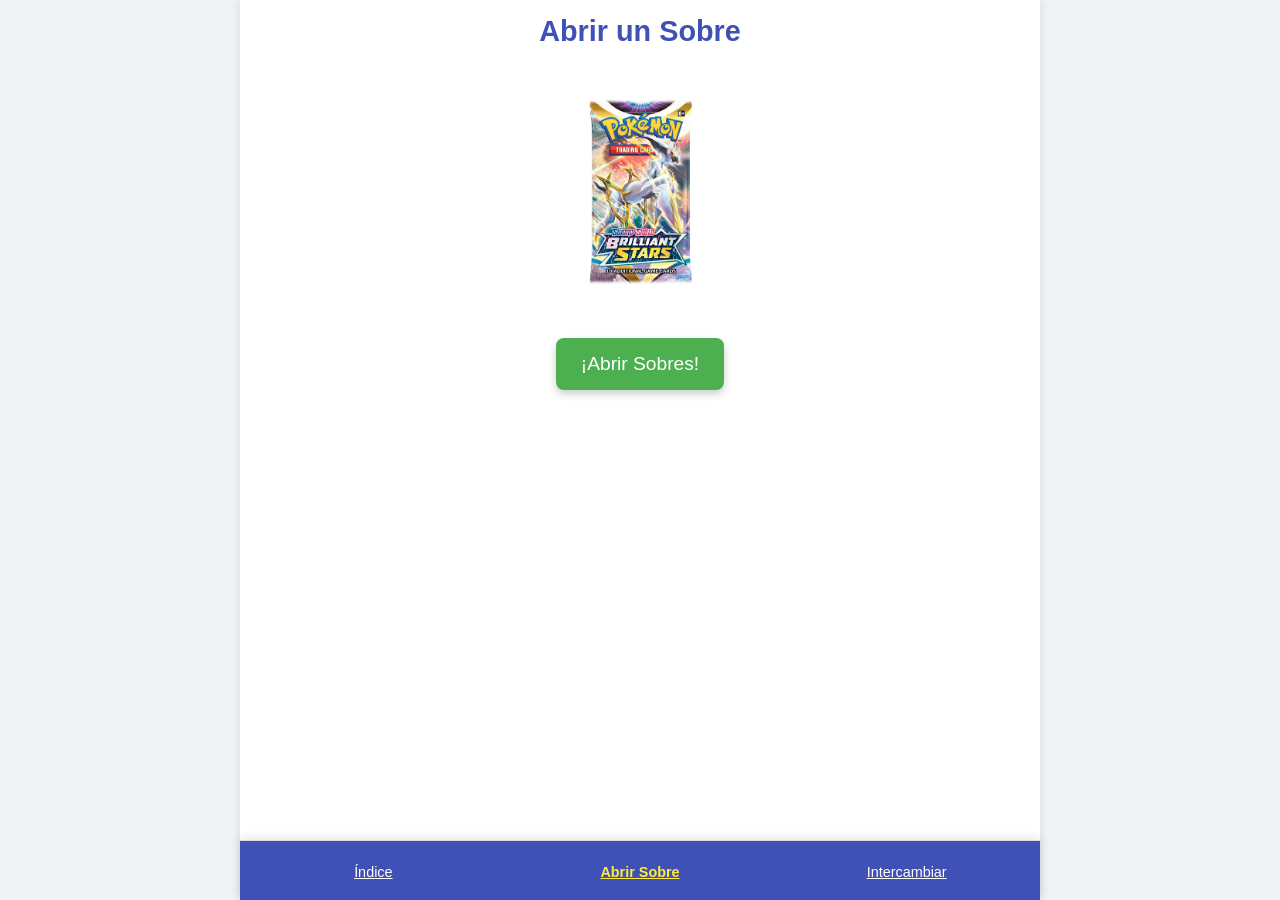
<file: views/sobres/sobres.html>
<!DOCTYPE html>
<html lang="en">
<head>
    <meta charset="UTF-8">
    <meta name="viewport" content="width=device-width, initial-scale=1.0">
    <title>Sobres</title>

    <link rel="stylesheet" href="../../style.css">
    <script src="../../shared/js/pokemon-common.js"></script>
    <script src="../../shared/js/sobres.js" defer></script>
</head>
<body>
    <div class="app-container">
        
        <main class="content-section">
            <section id="open-pack-section" class="page-section">
                <h1>Abrir un Sobre</h1>
                <img class="imagenSobre" src="../../assets/img/sobrePokemon.png" alt="Sobre Cartas Pokemon" width="200" height="250">
                <button id="open-pack-button" class="action-button">¡Abrir Sobres!</button>
                <div id="pack-results" class="pack-results-grid"></div>
            </section>
        </main>
        <nav class="bottom-nav">
            <a href="../../index.html" id="nav-index" class="nav-button">
                <i class="fas fa-list"></i> <span>Índice</span>
            </a>
            <a href="sobres.html" id="nav-open-pack" class="nav-button active">
                <i class="fas fa-box-open"></i> <span>Abrir Sobre</span>
            </a>
            <a href="../trade/trade.html" id="nav-trade" class="nav-button">
                <i class="fas fa-exchange-alt"></i> <span>Intercambiar</span>
            </a>
        </nav>
    </div>

</body>
</html>
</file>
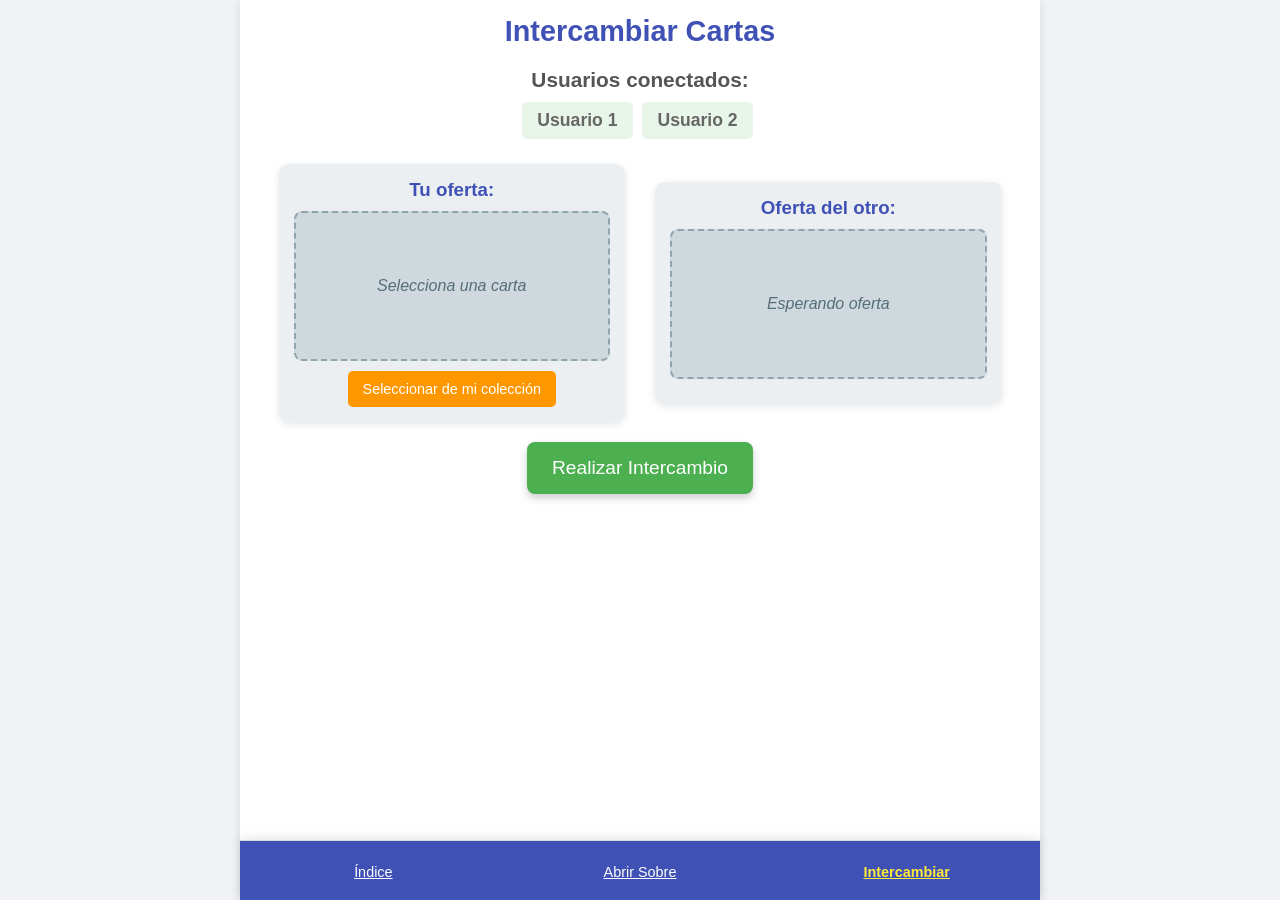
<file: views/trade/trade.html>
<!DOCTYPE html>
<html lang="es">
<head>
    <meta charset="UTF-8">
    <meta name="viewport" content="width=device-width, initial-scale=1.0">
    <title>Intercambiar Cartas</title>
    <link rel="stylesheet" href="../../style.css">
    <script src="../../shared/js/pokemon-common.js"></script>
    <script src="../../shared/js/trade.js" defer></script>
</head>
<body>
    <div class="app-container">

        <main class="content-section">

            <section id="trade-section" class="page-section">
                <h1>Intercambiar Cartas</h1>
                <div class="user-list">
                    <h2>Usuarios conectados:</h2>
                    <ul id="connected-users">
                        <li>Usuario 1</li>
                        <li>Usuario 2</li>
                    </ul>
                </div>
                <div class="trade-interface">
                    <div class="trade-offer">
                        <h3>Tu oferta:</h3>
                        <div id="your-offer-card" class="offer-card-placeholder">
                            Selecciona una carta
                        </div>
                        <button id="select-your-card-button" class="select-card-button">Seleccionar de mi colección</button>
                    </div>
                    <div class="trade-offer">
                        <h3>Oferta del otro:</h3>
                        <div id="partner-offer-card" class="offer-card-placeholder">
                            Esperando oferta
                        </div>
                    </div>
                </div>
                <button id="trade-button" class="action-button" disabled>Realizar Intercambio</button>
                <p id="trade-message" class="trade-message"></p>
            </section>


        </main>

        <nav class="bottom-nav">
            <a href="../../index.html" id="nav-index" class="nav-button">
                <i class="fas fa-list"></i> <span>Índice</span>
            </a>
            <a href="../sobres/sobres.html" id="nav-open-pack" class="nav-button">
                <i class="fas fa-box-open"></i> <span>Abrir Sobre</span>
            </a>
            <a href="../trade/trade.html" id="nav-trade" class="nav-button active">
                <i class="fas fa-exchange-alt"></i> <span>Intercambiar</span>
            </a>
        </nav>

    </div>

</body>
</html>
</file>
<file: style.css>
*,
*::before,
*::after {
    box-sizing: border-box;
    margin: 0;
    padding: 0;
}

html, body {
    height: 100%; 
    font-family: 'Segoe UI', Tahoma, Geneva, Verdana, sans-serif; 
    background-color: #f0f2f5; 
    color: #333; 
    overflow: hidden; 
}

/* --- 2. Contenedor Principal de la Aplicación --- */
.app-container {
    display: flex;
    flex-direction: column; 
    height: 100vh; 
    width: 100vw; 
    max-width: 500px; 
    margin: 0 auto; 
    background-color: #fff; 
    box-shadow: 0 0 10px rgba(0,0,0,0.1);
    position: relative; 
}

/* --- 3. Sección de Contenido Principal (main) --- */
.content-section {
    flex-grow: 1; 
    overflow-y: auto; 
    padding: 15px; 
    padding-bottom: 70px;
}

.page-section {
    display: block; 
    animation: fadeIn 0.5s ease-in-out;
}

.page-section.active {
    display: block; 
}

/* --- Barra de progreso colorida tipo arcoíris --- */
#collection-progress {
    width: 100%;
    height: 24px;
    border-radius: 12px;
    overflow: hidden;
    background: #eee;
    box-shadow: 0 2px 8px rgba(0,0,0,0.08);
    margin-bottom: 10px;
    appearance: none;
}
/* Opcional: etiqueta de progreso */
#progress-label {
    display: block;
    text-align: center;
    font-weight: bold;
    color: #3f51b5;
    margin-bottom: 18px;
    letter-spacing: 1px;
}

#collection-progress::-webkit-progress-bar {
    background: #dadada;
    border-radius: 12px;
}
#collection-progress::-webkit-progress-value {
    background: rgb(6, 204, 178);
    border-radius: 12px;
    transition: width 0.4s;
}

















/* Animación simple para las secciones */
@keyframes fadeIn {
    from { opacity: 0; transform: translateY(10px); }
    to { opacity: 1; transform: translateY(0); }
}

h1 {
    font-size: 1.8em; 
    color: #3f51b5; 
    margin-bottom: 20px;
    text-align: center;
}

/* --- 4. Menú de Navegación Inferior --- */
.bottom-nav {
    display: flex; 
    justify-content: space-around;
    align-items: center;
    position: fixed; 
    bottom: 0;
    left: 0;
    width: 100%;
    max-width: 500px; 
    height: 60px; 
    background-color: #3f51b5; 
    border-top: 1px solid #ddd;
    box-shadow: 0 -2px 10px rgba(0,0,0,0.1);
    z-index: 1000; 
    margin: 0 auto; 
    right: 0; 
}

.nav-button {
    background: none;
    border: none;
    color: #fff; 
    font-size: 0.9em; 
    padding: 5px 10px;
    display: flex;
    flex-direction: column; 
    align-items: center;
    cursor: pointer;
    transition: color 0.3s ease; 
    flex: 1; 
}

.nav-button:hover {
    color: #ffeb3b; 
}

.nav-button.active {
    color: #ffeb3b; 
    font-weight: bold;
}

.nav-button i { 
    font-size: 1.4em;
    margin-bottom: 3px;
}

/* --- 5. Estilos de Secciones Específicas --- */

/* 5.1. Índice de Cartas */
.search-filter-container {
    display: flex;
    flex-direction: column; 
    gap: 10px; 
    margin-bottom: 20px;
}

.search-filter-container input,
.search-filter-container select {
    width: 100%; 
    padding: 10px;
    border: 1px solid #ddd;
    border-radius: 5px;
    font-size: 1em;
}

.pokemon-grid {
    display: grid;
    grid-template-columns: repeat(auto-fit, minmax(80px, 1fr));
    gap: 10px; 
    justify-content: center;
}

.pokemon-card {
    background-color: #eceff1; 
    border-radius: 8px;
    padding: 5px;
    display: flex;
    flex-direction: column;
    align-items: center;
    justify-content: center;
    text-align: center;
    height: 120px; 
    cursor: pointer;
    box-shadow: 0 2px 5px rgba(0,0,0,0.1);
    transition: transform 0.2s ease-in-out;
}

.pokemon-card:hover:not(.locked) {
    transform: translateY(-5px); 
}

.pokemon-card img {
    max-width: 70%;
    height: auto;
    image-rendering: pixelated; 
}

.pokemon-card p {
    font-size: 0.8em;
    font-weight: bold;
    margin-top: 5px;
    text-transform: capitalize; 
}

.pokemon-card.locked {
    background-color: #607d8b; 
    color: #fff;
    font-size: 2em;
    font-weight: bold;
    display: flex;
    align-items: center;
    justify-content: center;
    cursor: default;
}

.pokemon-card.locked img,
.pokemon-card.locked p {
    display: none; 
}


/* 5.2. Abrir un Sobre */

.imagenSobre{
 
     display: block;
    margin: 0 auto 20px auto;

}

.action-button {
    background-color: #4CAF50;
    color: white;
    padding: 15px 25px;
    border: none;
    border-radius: 8px;
    font-size: 1.2em;
    cursor: pointer;
    margin: 20px auto; 
    display: block;
    box-shadow: 0 4px 8px rgba(0,0,0,0.2);
    transition: background-color 0.3s ease;
}

.action-button:hover {
    background-color: #45a049;
}

.pack-results-grid {
    display: grid;
    grid-template-columns: repeat(auto-fit, minmax(100px, 1fr));
    gap: 15px;
    margin-top: 20px;
    justify-content: center;
}

/* Estilo para las cartas recién abiertas (pueden reusar .pokemon-card) */
.pack-results-grid .pokemon-card {
    height: 150px; 
    box-shadow: 0 5px 15px rgba(0,0,0,0.2);
}

/* 5.3. Intercambiar Cartas */
.user-list {
    margin-bottom: 20px;
    text-align: center;
}

.user-list h2 {
    font-size: 1.3em;
    color: #555;
    margin-bottom: 10px;
}

#connected-users {
    list-style: none;
    padding: 0;
    font-size: 1.1em;
    color: #666;
}

#connected-users li {
    background-color: #e8f5e9;
    padding: 8px 15px;
    border-radius: 5px;
    margin-bottom: 5px;
    display: inline-block;
    margin-right: 5px;
    font-weight: bold;
}

.trade-interface {
    display: flex;
    flex-direction: column;
    gap: 20px;
    margin-bottom: 20px;
    align-items: center;
}

.trade-offer {
    background-color: #eceff1;
    border-radius: 10px;
    padding: 15px;
    text-align: center;
    width: 90%; 
    box-shadow: 0 2px 8px rgba(0,0,0,0.1);
}

.trade-offer h3 {
    color: #3f51b5;
    margin-bottom: 10px;
}

.offer-card-placeholder {
    background-color: #cfd8dc;
    border: 2px dashed #90a4ae;
    border-radius: 8px;
    height: 150px;
    display: flex;
    align-items: center;
    justify-content: center;
    color: #546e7a;
    font-style: italic;
    margin-bottom: 10px;
}

.select-card-button {
    background-color: #ff9800; 
    color: white;
    padding: 10px 15px;
    border: none;
    border-radius: 5px;
    cursor: pointer;
    font-size: 0.9em;
    transition: background-color 0.3s ease;
}

.select-card-button:hover {
    background-color: #fb8c00;
}

.trade-message {
    text-align: center;
    font-weight: bold;
    margin-top: 15px;
    color: #e91e63;
}

/* --- 6. Estilos del Modal --- */
.modal {
    display: flex; 
    position: fixed;
    z-index: 2000; 
    left: 0;
    top: 0;
    width: 100%;
    height: 100%;
    overflow: auto;
    background-color: rgba(0,0,0,0.6); 
    justify-content: center; 
    align-items: center; 
    padding: 20px; 
}

.modal.hidden {
    display: none !important; 
}



.modal-content {
    background-color: #fff;
    margin: auto;
    padding: 25px;
    border-radius: 10px;
    width: 90%; 
    max-width: 400px; 
    box-shadow: 0 5px 15px rgba(0,0,0,0.3);
    position: relative; 
    animation: zoomIn 0.3s ease-out; 
    text-align: center;
}

.close-button {
    color: #aaa;
    font-size: 28px;
    font-weight: bold;
    position: absolute;
    top: 10px;
    right: 15px;
    cursor: pointer;
    transition: color 0.3s ease;
}

.close-button:hover,
.close-button:focus {
    color: #333;
}

.modal-content h2 {
    font-size: 1.8em;
    color: #3f51b5;
    margin-bottom: 10px;
    text-transform: capitalize;
}

.modal-content img {
    max-width: 60%;
    height: auto;
    margin: 10px auto;
    image-rendering: pixelated;
}

.modal-content p {
    font-size: 1.1em;
    margin-bottom: 5px;
}

.modal-content h3 {
    font-size: 1.2em;
    color: #555;
    margin-top: 15px;
    margin-bottom: 8px;
}

#modal-pokemon-stats {
    list-style: none;
    padding: 0;
    text-align: left;
    max-width: 200px; 
    margin: 0 auto; 
}

#modal-pokemon-stats li {
    background-color: #e0f2f7; 
    padding: 5px 10px;
    margin-bottom: 3px;
    border-radius: 4px;
    display: flex;
    justify-content: space-between; 
    font-size: 0.95em;
}

/* Animación para el modal */
@keyframes zoomIn {
    from { opacity: 0; transform: scale(0.9); }
    to { opacity: 1; transform: scale(1); }
}


/* --- 7. Media Queries para Tablets y Escritorio (Desktop) --- */

@media (min-width: 768px) {
    .app-container {
        max-width: 800px; 
    }

    .bottom-nav {
        max-width: 800px;
    }

    /* Ajustes para el índice en pantallas más grandes */
    .pokemon-grid {
        grid-template-columns: repeat(auto-fit, minmax(90px, 1fr)); 
        gap: 15px;
    }

    .pokemon-card {
        height: 140px; 
    }

    .pack-results-grid {
        grid-template-columns: repeat(auto-fit, minmax(120px, 1fr)); 
    }

    .trade-interface {
        flex-direction: row; 
        justify-content: center;
        gap: 30px;
    }

    .trade-offer {
        width: 45%; 
    }

    .search-filter-container {
        flex-direction: row; 
        gap: 20px;
    }

    .search-filter-container input,
    .search-filter-container select {
        width: auto; 
        flex-grow: 1;
    }
}
</file>
